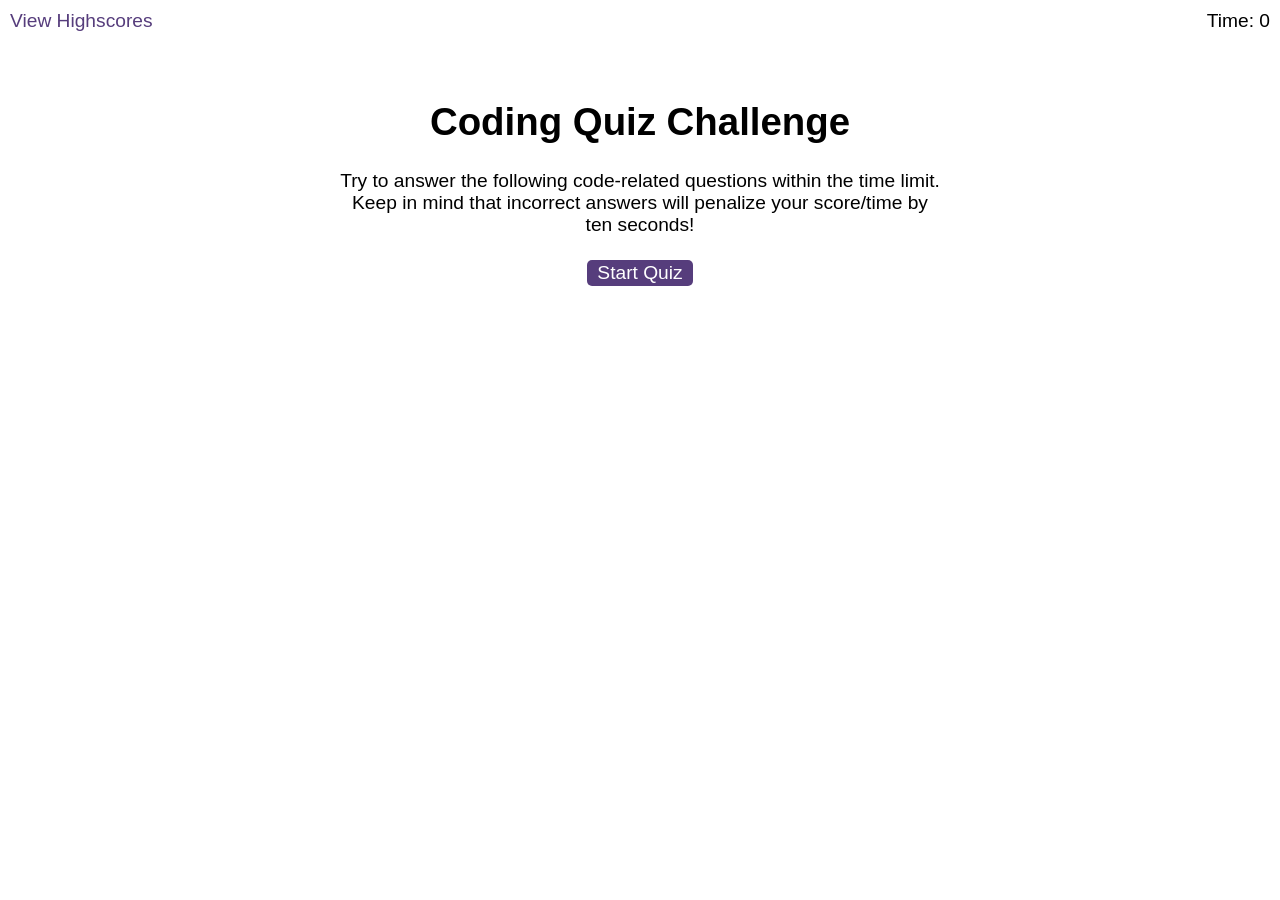
<file: index.html>
<!DOCTYPE html>
<html lang="en-gb">
<head>
    <meta charset="UTF-8" />
    <meta name="viewport" content="width=device-width, initial-scale=1.0" />
    <meta http-equiv="X-UA-Compatible" content="ie=edge" />
    <title>Coding Quiz</title>

    <link rel="stylesheet" href="./assets/css/style.css" />
</head>

<body>
    <div class="scores"><a href="highscores.html">View Highscores</a></div>

    <div class="timer">Time: <span id="time">0</span></div>

    <div class="wrapper">
<div id="start-screen" class="start">
        <h1>Coding Quiz Challenge</h1>
        <p>
        Try to answer the following code-related questions within the time
        limit. Keep in mind that incorrect answers will penalize your
        score/time by ten seconds!
        </p>
        <button id="start">Start Quiz</button>
    </div>

    <div id="questions" class="hide">
        <h2 id="question-title"></h2>
        <div id="choices" class="choices"></div>
    </div>

    <div id="end-screen" class="hide">
        <h2>All done!</h2>
        <p>Your final score is <span id="final-score"></span>.</p>
        <p>
        Enter initials: <input type="text" id="initials" max="3" />
        <button id="submit">Submit</button>
        </p>
    </div>

    <div id="feedback" class="feedback hide"></div>
    </div>

    <script src="./assets/js/question.js"></script>
    <script src="./assets/js/script.js"></script>
</body>
</html>
</file>
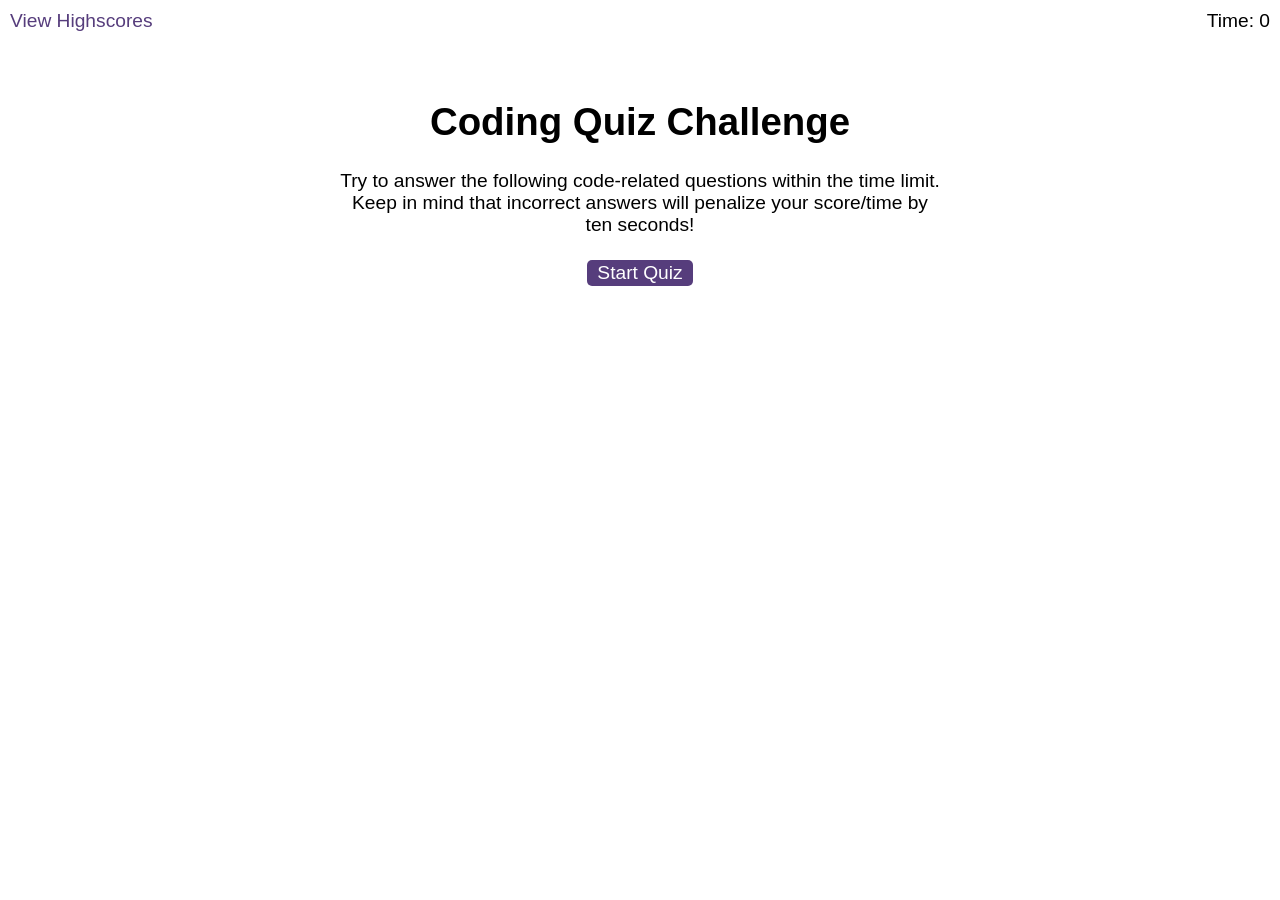
<file: starter/index.html>
<!DOCTYPE html>
<html lang="en-gb">
<head>
    <meta charset="UTF-8" />
    <meta name="viewport" content="width=device-width, initial-scale=1.0" />
    <meta http-equiv="X-UA-Compatible" content="ie=edge" />
    <title>Coding Quiz</title>

    <link rel="stylesheet" href="./assets/css/style.css" />
</head>

<body>
    <div class="scores"><a href="highscores.html">View Highscores</a></div>

    <div class="timer">Time: <span id="time">0</span></div>

    <div class="wrapper">
<div id="start-screen" class="start">
        <h1>Coding Quiz Challenge</h1>
        <p>
        Try to answer the following code-related questions within the time
        limit. Keep in mind that incorrect answers will penalize your
        score/time by ten seconds!
        </p>
        <button id="start">Start Quiz</button>
    </div>

    <div id="questions" class="hide">
        <h2 id="question-title"></h2>
        <div id="choices" class="choices"></div>
    </div>

    <div id="end-screen" class="hide">
        <h2>All done!</h2>
        <p>Your final score is <span id="final-score"></span>.</p>
        <p>
        Enter initials: <input type="text" id="initials" max="3" />
        <button id="submit">Submit</button>
        </p>
    </div>

    <div id="feedback" class="feedback hide"></div>
    </div>

    <script src="./assets/question.js"></script>
    <script src="./assets/script.js"></script>
</body>
</html>
</file>
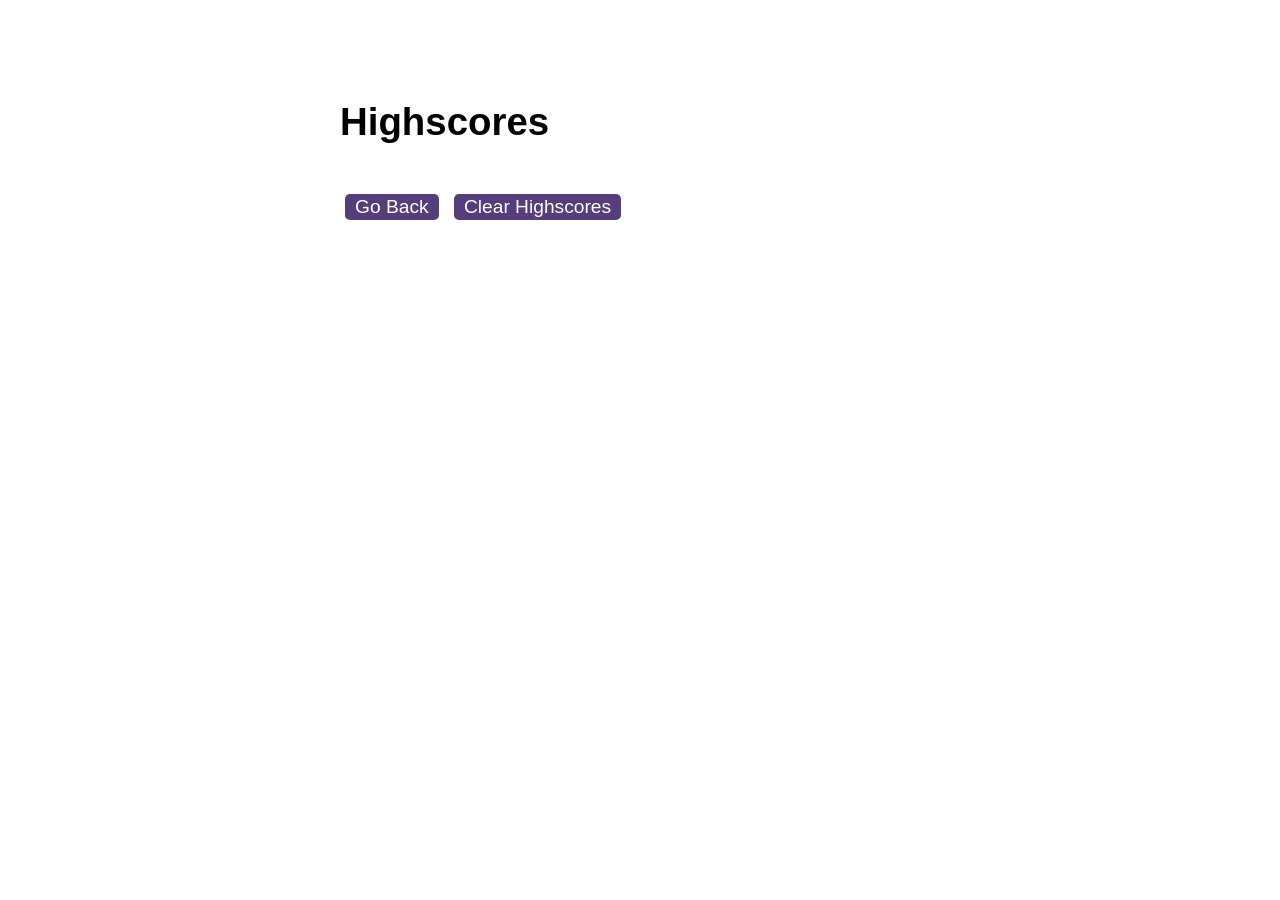
<file: highscores.html>
<!DOCTYPE html>
<html lang="en">
  <head>
    <meta charset="UTF-8" />
    <meta name="viewport" content="width=device-width, initial-scale=1.0" />
    <meta http-equiv="X-UA-Compatible" content="ie=edge" />
    <title>Highscores</title>

    <link rel="stylesheet" href="./assets/css/style.css" />
  </head>

  <body>
    <div class="wrapper">
      <h1>Highscores</h1>
      <ol id="high-scores"></ol>

      <a href="index.html"><button>Go Back</button></a>
      <button id="clear">Clear Highscores</button>
    </div>

    <script src="./assets/js/highscore.js" type="text/javascript"></script>
  </body>
</html>
</file>
<file: assets/css/style.css>
body {
    font-family: Arial;
    font-size: 120%;
}

a {
    color: #563d7c;
    text-decoration: none;
    transition: color 0.1s;
}

a:hover {
    color: #8570a5;
}

button {
    display: inline-block;
    margin: 5px;
    cursor: pointer;
    font-size: 100%;
    background-color: #563d7c;
    border-radius: 5px;
    padding: 2px 10px;
    color: white;
    border: 0;
    transition: background-color 0.1s;
}

button:hover {
    background-color: #8570a5;
}

.choices button {
    display: block;
}

input[type="text"] {
    font-size: 100%;
}

ol {
    padding-left: 0px;
    max-height: 400px;
    overflow: auto;
}

li {
    padding: 5px;
    list-style: decimal inside none;
}

li:nth-child(odd) {
    background-color: #f3edfc;
}

.wrapper {
    margin: 100px auto 0 auto;
    max-width: 600px;
}

.hide {
    display: none;
}

.start {
    text-align: center;
}

.scores {
    position: absolute;
    top: 10px;
    left: 10px;
}

.feedback {
    font-style: italic;
    font-size: 120%;
    margin-top: 20px;
    padding-top: 10px;
    color: gray;
    border-top: 2px solid #ccc;
}

.timer {
    position: absolute;
    top: 10px;
    right: 10px;
}
</file>
<file: starter/assets/css/style.css>
body {
    font-family: Arial;
    font-size: 120%;
}

a {
    color: #563d7c;
    text-decoration: none;
    transition: color 0.1s;
}

a:hover {
    color: #8570a5;
}

button {
    display: inline-block;
    margin: 5px;
    cursor: pointer;
    font-size: 100%;
    background-color: #563d7c;
    border-radius: 5px;
    padding: 2px 10px;
    color: white;
    border: 0;
    transition: background-color 0.1s;
}

button:hover {
    background-color: #8570a5;
}

.choices button {
    display: block;
}

input[type="text"] {
    font-size: 100%;
}

ol {
    padding-left: 0px;
    max-height: 400px;
    overflow: auto;
}

li {
    padding: 5px;
    list-style: decimal inside none;
}

li:nth-child(odd) {
    background-color: #f3edfc;
}

.wrapper {
    margin: 100px auto 0 auto;
    max-width: 600px;
}

.hide {
    display: none;
}

.start {
    text-align: center;
}

.scores {
    position: absolute;
    top: 10px;
    left: 10px;
}

.feedback {
    font-style: italic;
    font-size: 120%;
    margin-top: 20px;
    padding-top: 10px;
    color: gray;
    border-top: 2px solid #ccc;
}

.timer {
    position: absolute;
    top: 10px;
    right: 10px;
}
</file>
